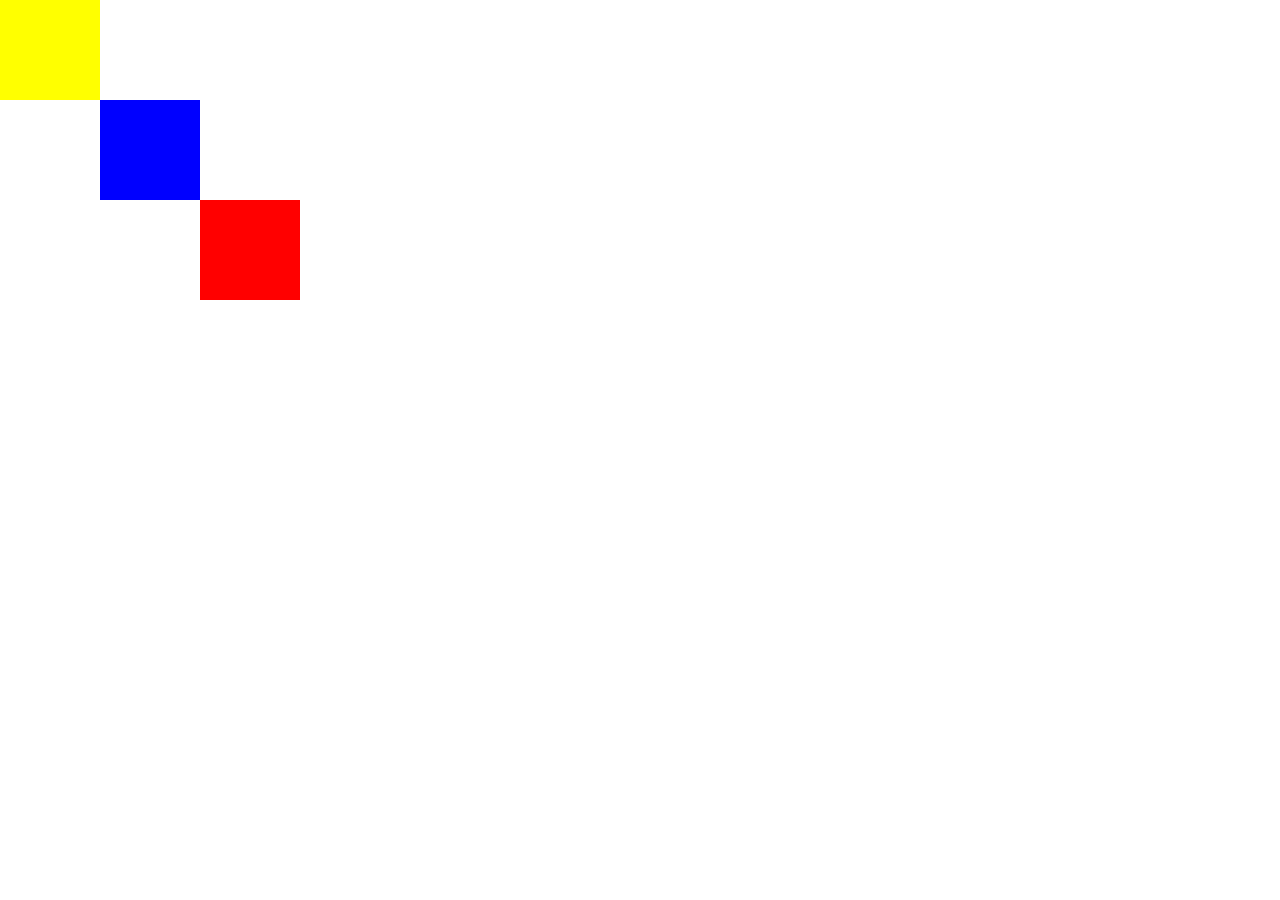
<file: abc.html>
<!DOCTYPE html>
<html lang="en">
<head>
    <meta charset="UTF-8">
    <meta http-equiv="X-UA-Compatible" content="IE=edge">
    <meta name="viewport" content="width=device-width, initial-scale=1.0">
    <title>Document</title>
    <link rel="stylesheet" href="abc.css">
</head>
<body>
    <div class="red">

    </div>
    <div class="blue"></div>
    <div class="yellow"></div>
</body>
</html>
</file>
<file: abc.css>
.red{
    width: 100px;
    height: 100px;
    background-color: red;
    /* display: inline-block; */
    /* position: relative;
    left: 200px; */
    position: absolute;
    top: 200px;
    left: 200px;

}

.blue{
    width: 100px;
    height: 100px;
    background-color: blue;
    /* display: inline-block; */
    /* position: relative;
    right: 100px;
     */
     position: absolute;
     top: 100px;
     left: 100px;
}
.yellow{
    width: 100px;
    height: 100px;
    background-color: yellow;
    /* display: inline-block; */
    /* position: relative;
    right: 100px; */
    position: absolute;
    /* top: 0px;
    left: 0px; */

}
body{
    margin: 0px;
}
</file>
